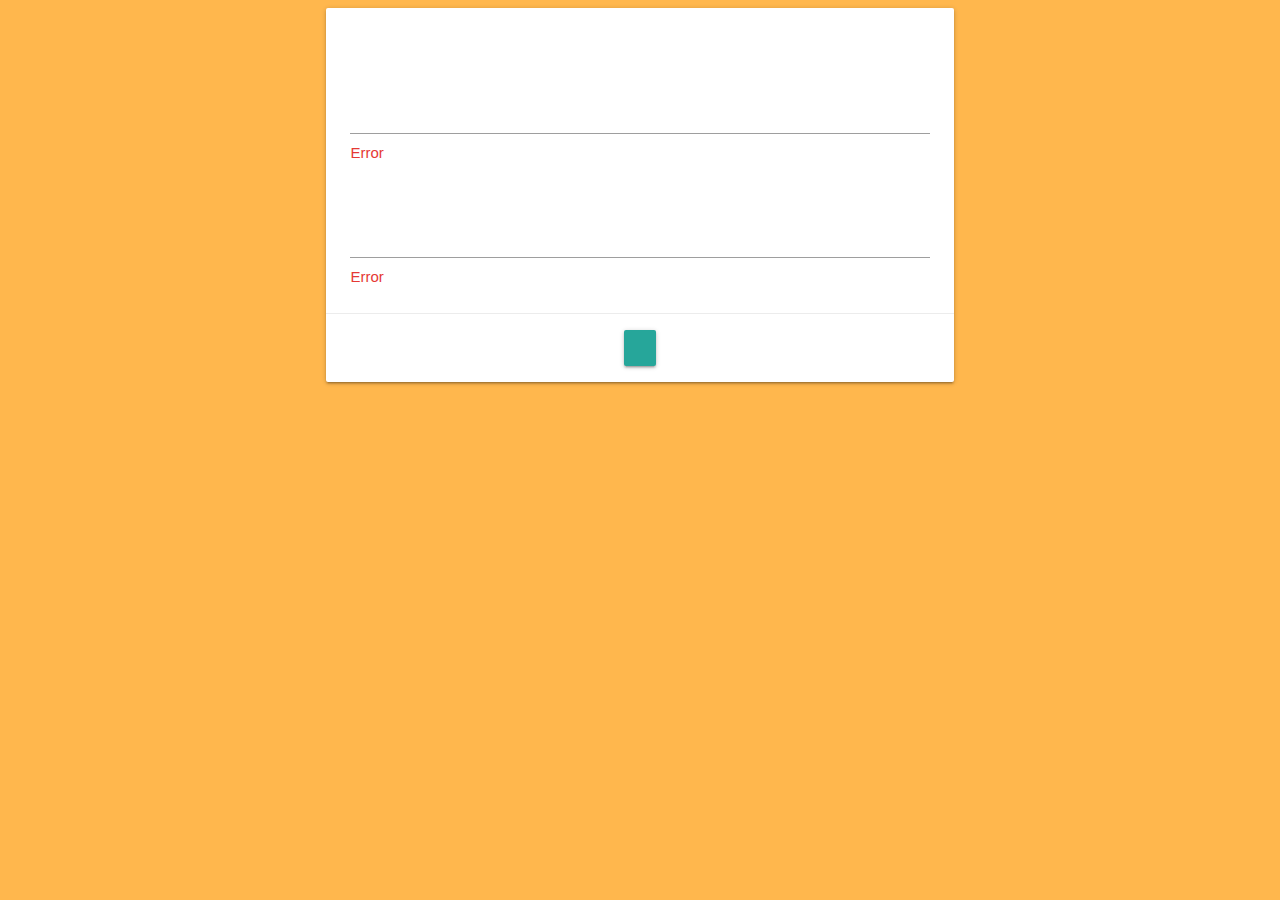
<file: src/main/resources/templates/index.html>
<!DOCTYPE html>
<!--
To change this license header, choose License Headers in Project Properties.
To change this template file, choose Tools | Templates
and open the template in the editor.
-->
<html xmlns="http://www.w3.org/1999/xhtml">
<head>
<title>TODO supply a title</title>
<meta charset="UTF-8">
<meta name="viewport" content="width=device-width, initial-scale=1.0">
<link rel="stylesheet"
	href="https://cdnjs.cloudflare.com/ajax/libs/materialize/1.0.0/css/materialize.min.css">
<script
	src="https://cdnjs.cloudflare.com/ajax/libs/materialize/1.0.0/js/materialize.min.js"></script>

<script src="https://code.jquery.com/jquery-3.4.1.js"
	integrity="sha256-WpOohJOqMqqyKL9FccASB9O0KwACQJpFTUBLTYOVvVU="
	crossorigin="anonymous"></script>
</head>
<body class="orange lighten-2">
	<!-- <form th:action="@{/register}" th:object="${user}" method="post">
		<p>
			username: <input id="username" type="text" th:field="*{username}" />
		</p>
		<span th:if="${#fields.hasErrors('username')}" th:errors="*{username}">Error</span>
		<p>
			password: <input type="password" th:field="*{password}" />
		</p>
		<span th:if="${#fields.hasErrors('password')}" th:errors="*{password}">Error</span>

		<p>
			<button type="submit" class="btn btn-success">Register</button>
		</p>
	</form> -->
	<div class="container">
		<div class="row container">
			<div class="card">
				<form th:action="@{/register}" th:object="${user}" method="post">
					<div class="card-content">
						<span th:text="Register" class="card-title center"></span>
					</div>
					<div class="card-content">
						<div>
							<input th:attr="placeholder='User name'" th:field="*{username}"
								id="username" type="text" class="validate"> <span
								class="red-text text-darken-1"
								th:if="${#fields.hasErrors('username')}" th:errors="*{username}">Error</span>
						</div>
					</div>
					<div class="card-content">
						<div>
							<input th:attr="placeholder='Password'" th:field="*{password}"
								id="password" type="password" class="validate"> <span
								class="red-text text-darken-1"
								th:if="${#fields.hasErrors('password')}"
								th:errors="*{password} ">Error</span>
						</div>
					</div>
					<div class="card-action center">
						<button th:text="Register" class="btn waves-effect waves-light"
							type="submit" name="action"></button>
					</div>
				</form>
			</div>
		</div>
	</div>
	<script type="text/javascript">
	$('#username').keypress((event) => {
		var keycode = (event.keyCode ? event.keyCode : event.which);
		if(keycode == '32') {
			event.preventDefault();
		}
	})
	</script>

</body>
</html>
</file>
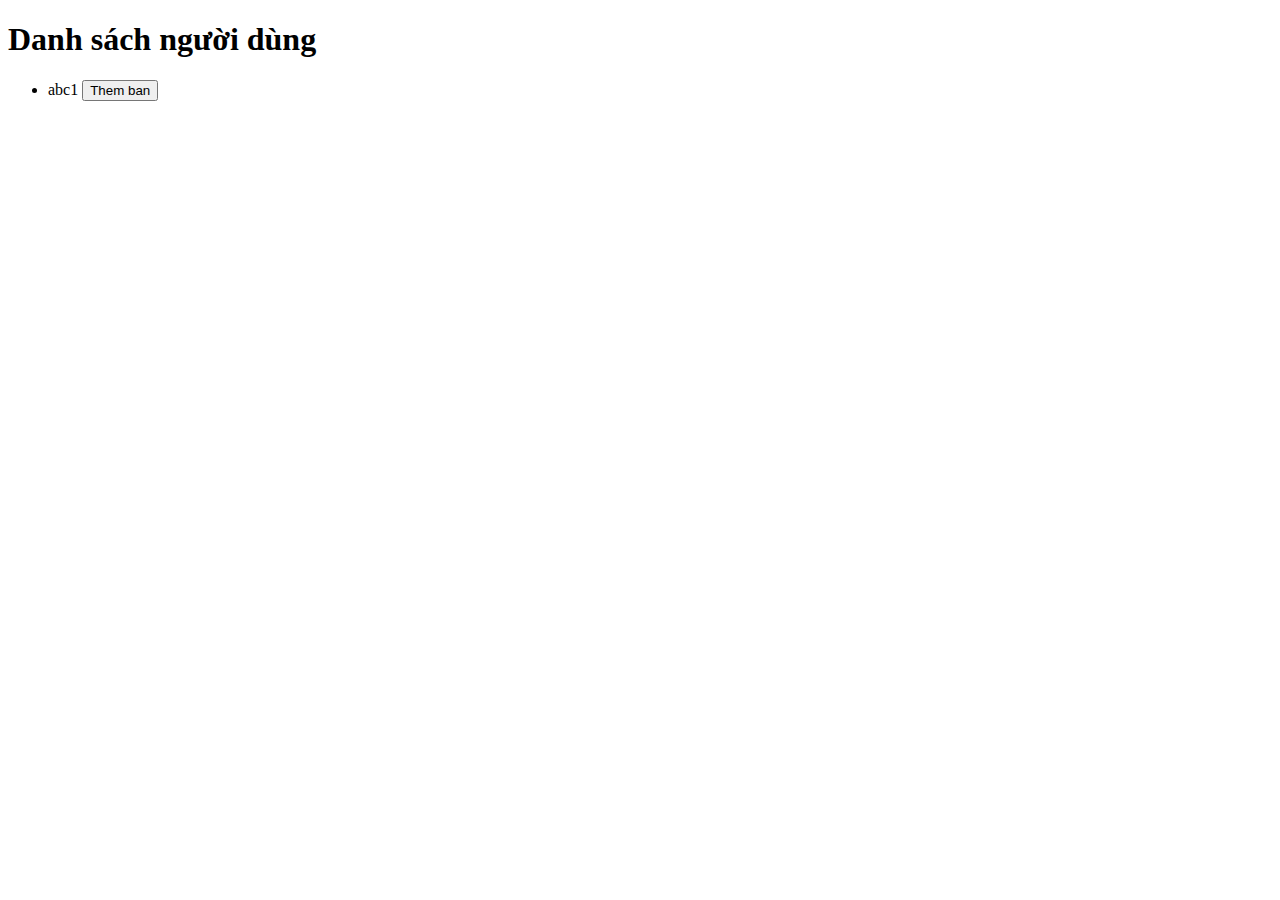
<file: src/main/resources/templates/friend_request.html>
<!DOCTYPE html>
<html lang="en" xmlns:th="http://www.thymeleaf.org">
<head>
<title>Hello</title>
<script src="https://code.jquery.com/jquery-3.4.1.js"
	integrity="sha256-WpOohJOqMqqyKL9FccASB9O0KwACQJpFTUBLTYOVvVU="
	crossorigin="anonymous"></script>
</head>
<body>
	<h1>Danh sách người dùng</h1>

	<ul th:each="user, iStat: ${users}" >
		<li><span th:text="*{user.username}">abc1</span>
			<button onclick="request()">Them ban</button></li>
		
	</ul>
	<script type="text/javascript">
	$.ajax({
		headers: {
			'Accept': 'application/json',
			'Content-Type': 'application/json'
		},
		'type': 'POST',
		'url': "abc.casmfasf",
		success: (res) => {
			
		}
	})
	</script>
</body>
</html>
</file>
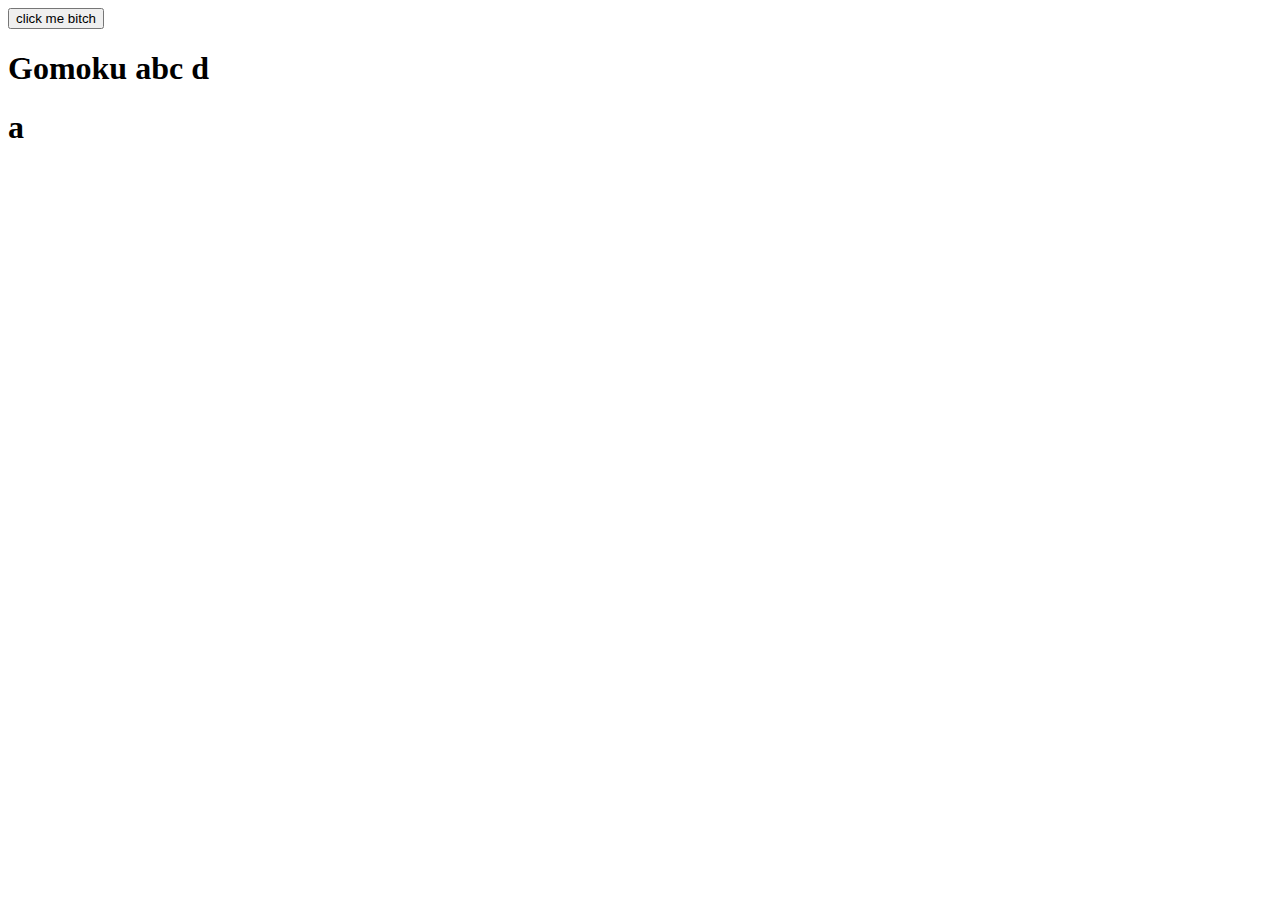
<file: src/main/resources/templates/gomoku.html>
<!DOCTYPE html>
<!--
To change this license header, choose License Headers in Project Properties.
To change this template file, choose Tools | Templates
and open the template in the editor.
-->
<html xmlns="http://www.w3.org/1999/xhtml">
    <head>
        <title>TODO supply a title</title>
        <meta charset="UTF-8">
            <link th:href="@{/css/gomoku.css}" rel="stylesheet" type="text/css"/>
            <script th:src="@{/js/gomoku.js}" type="text/javascript"></script>
            <script src="https://ajax.googleapis.com/ajax/libs/jquery/3.4.1/jquery.min.js"></script>
    </head>
    <body >
        <button onclick="genBoard()">click me bitch</button>
        <div id="gomokuBoard"></div>
        <h1 id="test1">Gomoku abc d</h1>
        <h1 th:text="${'abc'}">a</h1>
    </body>
</html>
</file>
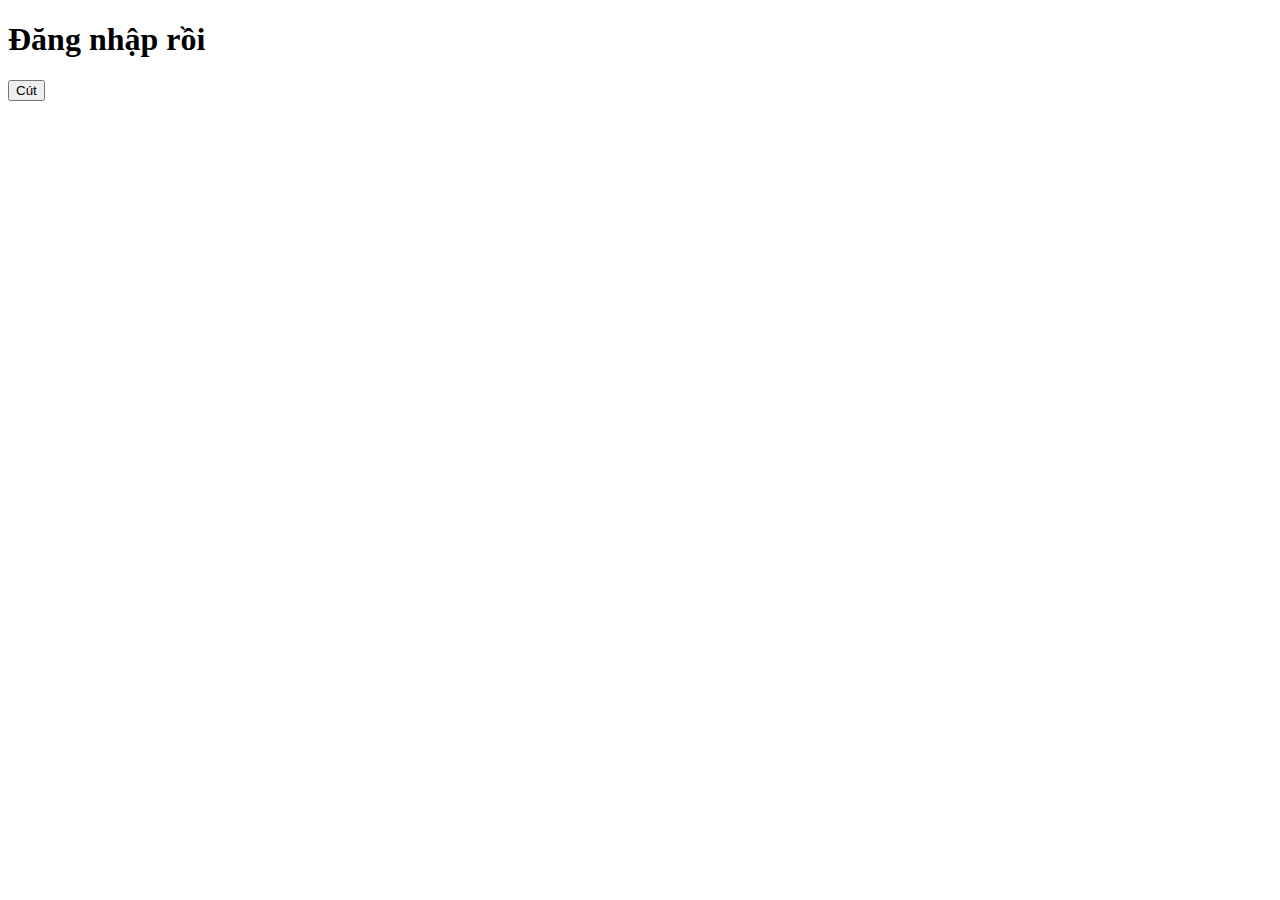
<file: src/main/resources/templates/hello.html>
<!DOCTYPE html>
<html lang="en" xmlns:th="http://www.thymeleaf.org">
<head>
  <title>Hello</title>
</head>
<body>
<h1>Đăng nhập rồi</h1>

<form th:action="@{/logout}" method="post">
  <input type="submit" value="Cút"/>
</form>

</body>
</html>
</file>
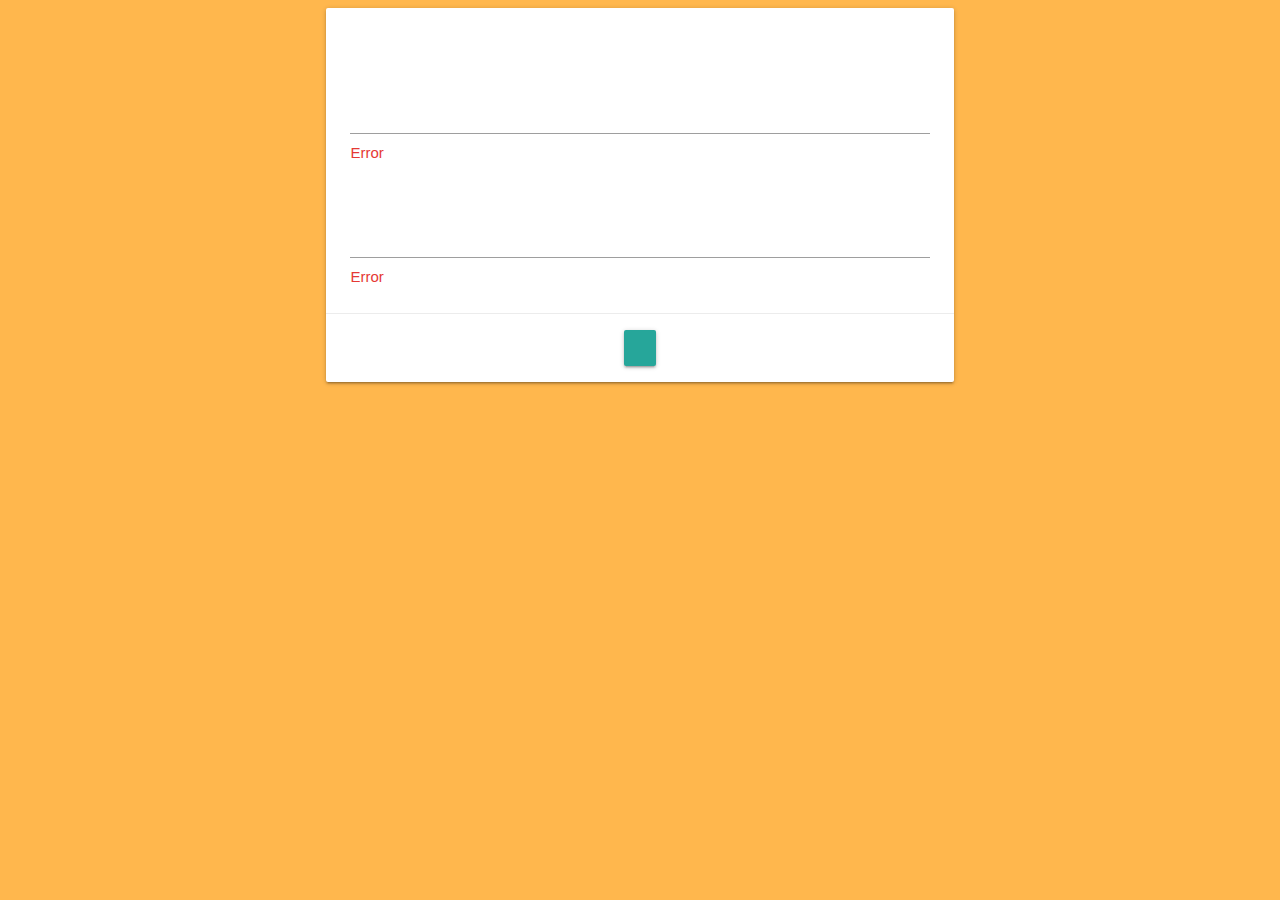
<file: src/main/resources/templates/login.html>
<!DOCTYPE html>
<html lang="en" xmlns:th="http://www.thymeleaf.org">
<head>
<title>Login</title>
<link rel="stylesheet"
	href="https://cdnjs.cloudflare.com/ajax/libs/materialize/1.0.0/css/materialize.min.css">
<script
	src="https://cdnjs.cloudflare.com/ajax/libs/materialize/1.0.0/js/materialize.min.js"></script>

<script src="https://code.jquery.com/jquery-3.4.1.js"
	integrity="sha256-WpOohJOqMqqyKL9FccASB9O0KwACQJpFTUBLTYOVvVU="
	crossorigin="anonymous"></script>
</head>
<body class="orange lighten-2">
	<div class="container">
		<div class="row container">
			<div class="card">
				<form th:action="@{/login1}" method="post" th:object="${account}">
					<div class="card-content">
						<span th:text="Login" class="card-title center"></span>
					</div>
					<div class="card-content">
						<div>
							<input th:attr="placeholder='User name'" id="username"
								th:field="*{username}" type="text" class="validate"> <span
								class="red-text text-darken-1"
								th:if="${#fields.hasErrors('username')}" th:errors="*{username}">Error</span>
						</div>
					</div>
					<div class="card-content">
						<div>
							<input th:attr="placeholder='Password'" id="password"
								th:field="*{password}" type="password" class="validate"><span
								class="red-text text-darken-1"
								th:if="${#fields.hasErrors('password')}"
								th:errors="*{password} ">Error</span>
						</div>
					</div>
					<div class="card-action center">
						<button th:text="Login" class="btn waves-effect waves-light"
							type="submit" name="action"></button>
					</div>
				</form>
			</div>
		</div>
	</div>
</body>
</html>
</file>
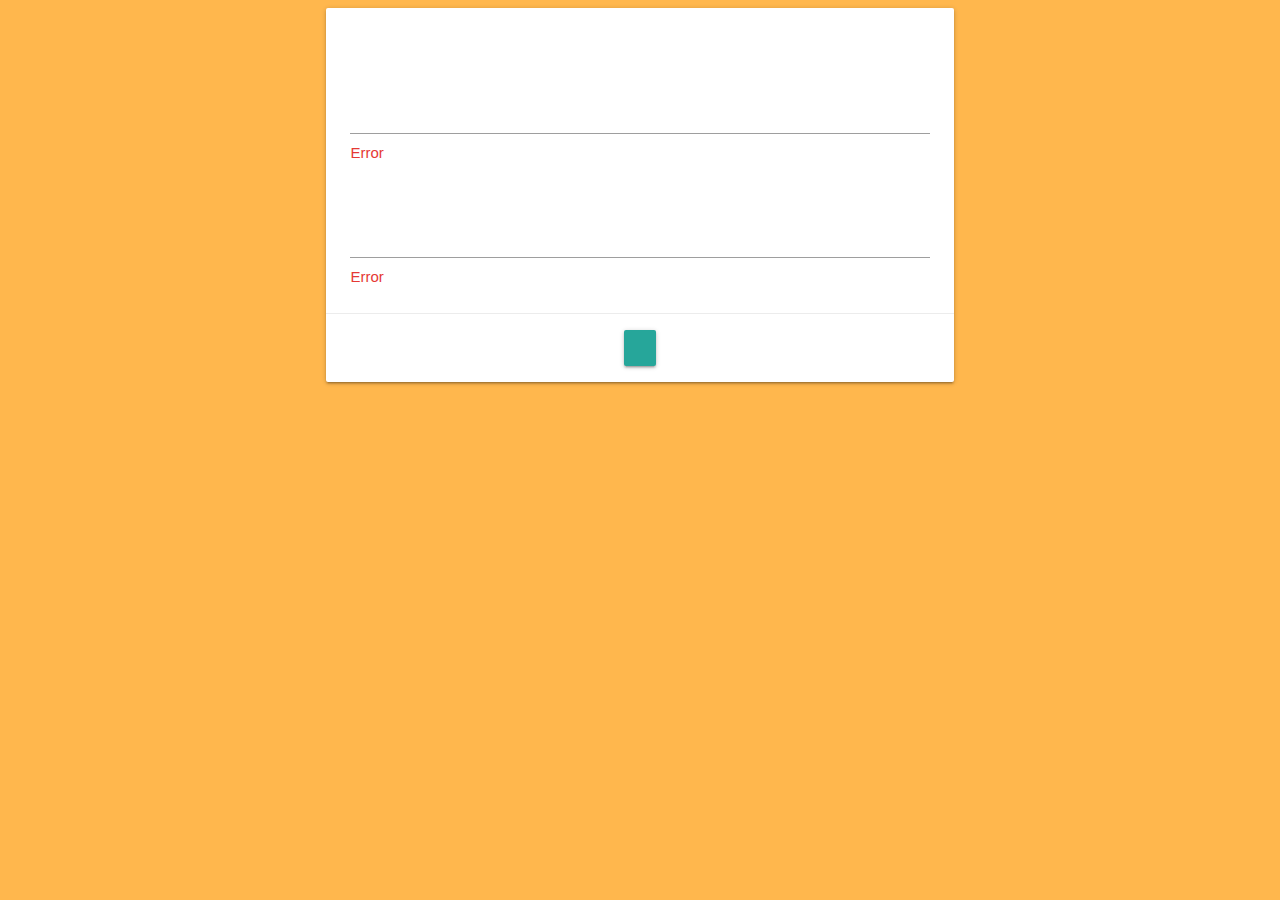
<file: src/main/resources/templates/register.html>
<!DOCTYPE html>
<!--
To change this license header, choose License Headers in Project Properties.
To change this template file, choose Tools | Templates
and open the template in the editor.
-->
<html xmlns="http://www.w3.org/1999/xhtml">
    <head>
        <title>TODO supply a title</title>
        <meta charset="UTF-8"/>
        <meta name="viewport" content="width=device-width, initial-scale=1.0"/>
        <link rel="stylesheet"
              href="https://cdnjs.cloudflare.com/ajax/libs/materialize/1.0.0/css/materialize.min.css"/>
        <script
        src="https://cdnjs.cloudflare.com/ajax/libs/materialize/1.0.0/js/materialize.min.js"></script>

        <script src="https://code.jquery.com/jquery-3.4.1.js" integrity="sha256-WpOohJOqMqqyKL9FccASB9O0KwACQJpFTUBLTYOVvVU=" crossorigin="anonymous"></script>
    </head>
    <body class="orange lighten-2">
        <div class="container">
            <div class="row container">
                <div class="card">
                    <form id='registerForm' th:action="@{/register}" th:object="${user}" method="post">
                        <div class="card-content">
                            <span th:text="Register" class="card-title center"></span>
                        </div>
                        <div class="card-content">
                            <div>
                                <input th:attr="placeholder='User name'" th:field="*{username}"
                                       id="username" type="text"> <span
                                        class="red-text text-darken-1"
                                        th:if="${#fields.hasErrors('username')}" th:errors="*{username}">Error</span>
                            </div>
                        </div>
                        <div class="card-content">
                            <div>
                                <input th:attr="placeholder='Password'" th:field="*{password}"
                                       id="password" type="password"> <span
                                        class="red-text text-darken-1"
                                        th:if="${#fields.hasErrors('password')}"
                                        th:errors="*{password} ">Error</span>
                            </div>
                        </div>
                        <div class="card-action center">
                            <button th:text="Register" onclick="register(event)" class="btn waves-effect waves-light"
                                    type="submit" name="action"></button>
                        </div>
                    </form>
                </div>
            </div>
        </div>
        <script type="text/javascript">
            $('#username').keypress((event) => {
                var keycode = (event.keyCode ? event.keyCode : event.which);
                if (keycode == '32') {
                    event.preventDefault();
                }
            })

            register = (event) => {
                event.preventDefault();
                console.log("???");
                var input = $('#username').val();
                var regex = new RegExp("\\s");
                if (regex.test(input)) {
                    alert("Username cannot contain space");
                } else {
                    $("#registerForm").submit();
                }
            }
        </script>

    </body>
</html>
</file>
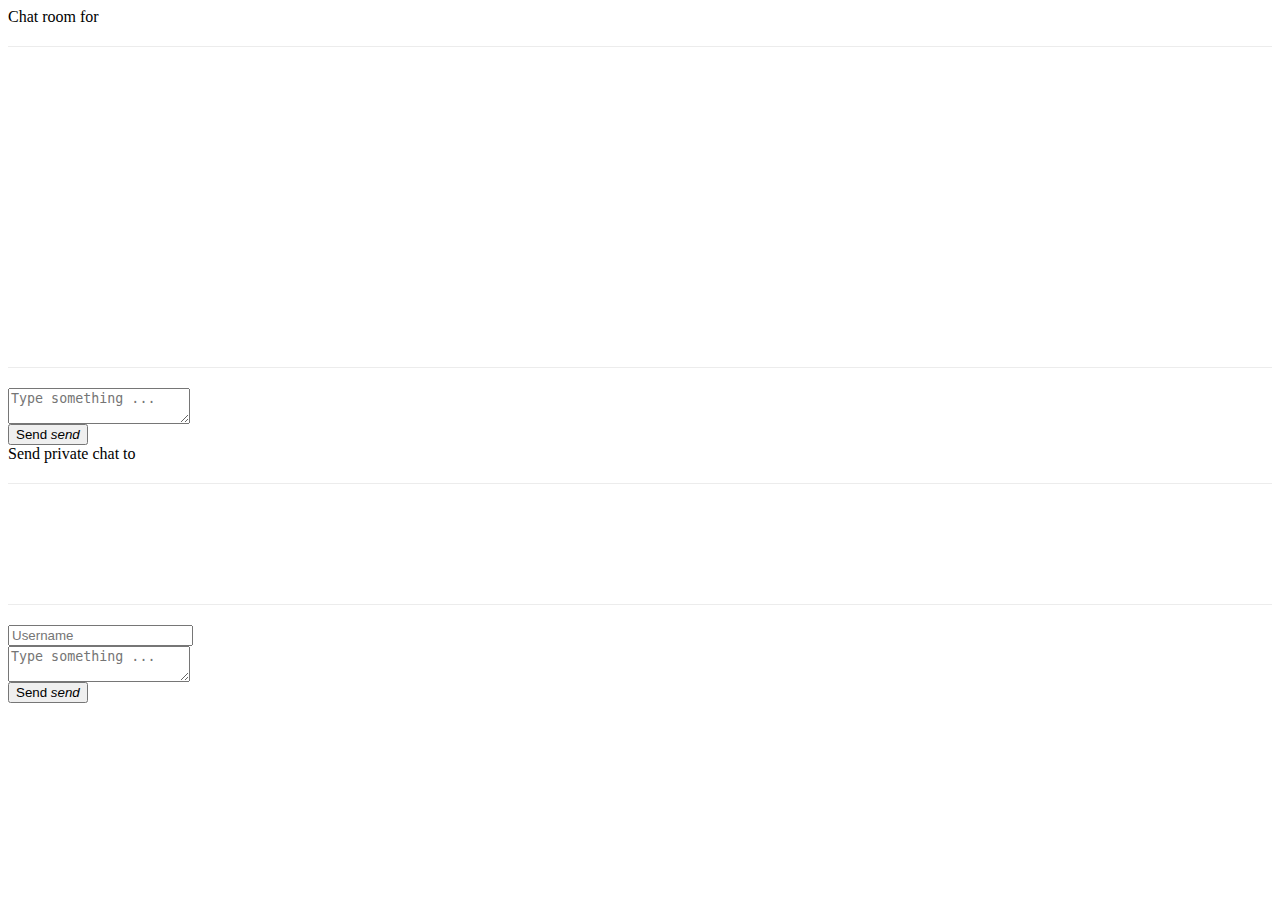
<file: src/main/resources/templates/fragments/chatRoom.html>
<html xmlns="http://www.w3.org/1999/xhtml">
    <div th:fragment="publicRoom">
        <div class="container">
            <div class="card">
                <div class="card-content">
                    <span class="card-title center" id="chatRoomTitle">Chat room for <span th:text="${username}"></span></span>
                    <div class='row'>
                        <div class='row col s12' id="chatBoxContent" style='min-height: 300px; max-height: 300px; margin: 20px 0; 
                             border-top:1px solid #ececec; border-bottom:1px solid #ececec; overflow-y: scroll;
                             padding-top: 20px'>

                        </div>
                        <div class='col s10'>
                            <textarea id="message" class="materialize-textarea" style="max-height: 100px; overflow-y: scroll" 
                                      placeholder="Type something ..."></textarea>
                        </div>
                        <div class='col s2'>
                            <button class="waves-effect waves-light btn" onclick="send()">
                                Send
                                <i class="material-icons right">send</i>
                            </button>
                        </div>
                    </div>
                </div>
            </div>
        </div>
        <div class="container">
            <div class="card">
                <div class="card-content">
                    <span class="card-title center" id="p2pChatRoomTitle">Send private chat to</span>
                    <div class='row'>
                        <div class='row col s12' id="p2pChatBoxContent" style='min-height: 100px; max-height: 100px; margin: 20px 0; 
                             border-top:1px solid #ececec; border-bottom:1px solid #ececec; overflow-y: scroll;
                             padding-top: 20px'>
                            
                        </div>
                        <div class='col s3'>
                            <input id="p2pReceiver" placeholder="Username"/>
                        </div>
                        <div class='col s7'>
                            <textarea id="p2pMessage" class="materialize-textarea" style="max-height: 100px; overflow-y: scroll" 
                                      placeholder="Type something ..."></textarea>
                        </div>
                        <div class='col s2'>
                            <button class="waves-effect waves-light btn" onclick="p2pSend()">
                                Send
                                <i class="material-icons right">send</i>
                            </button>
                        </div>
                    </div>
                </div>
            </div>
        </div>
        <script>
            $('#message').keypress((event) => {
                var keycode = (event.keyCode ? event.keyCode : event.which);
                if (keycode == '13') {
                    event.preventDefault();
                    send();
                }
            });
        </script>
    </div>
</html>
</file>
